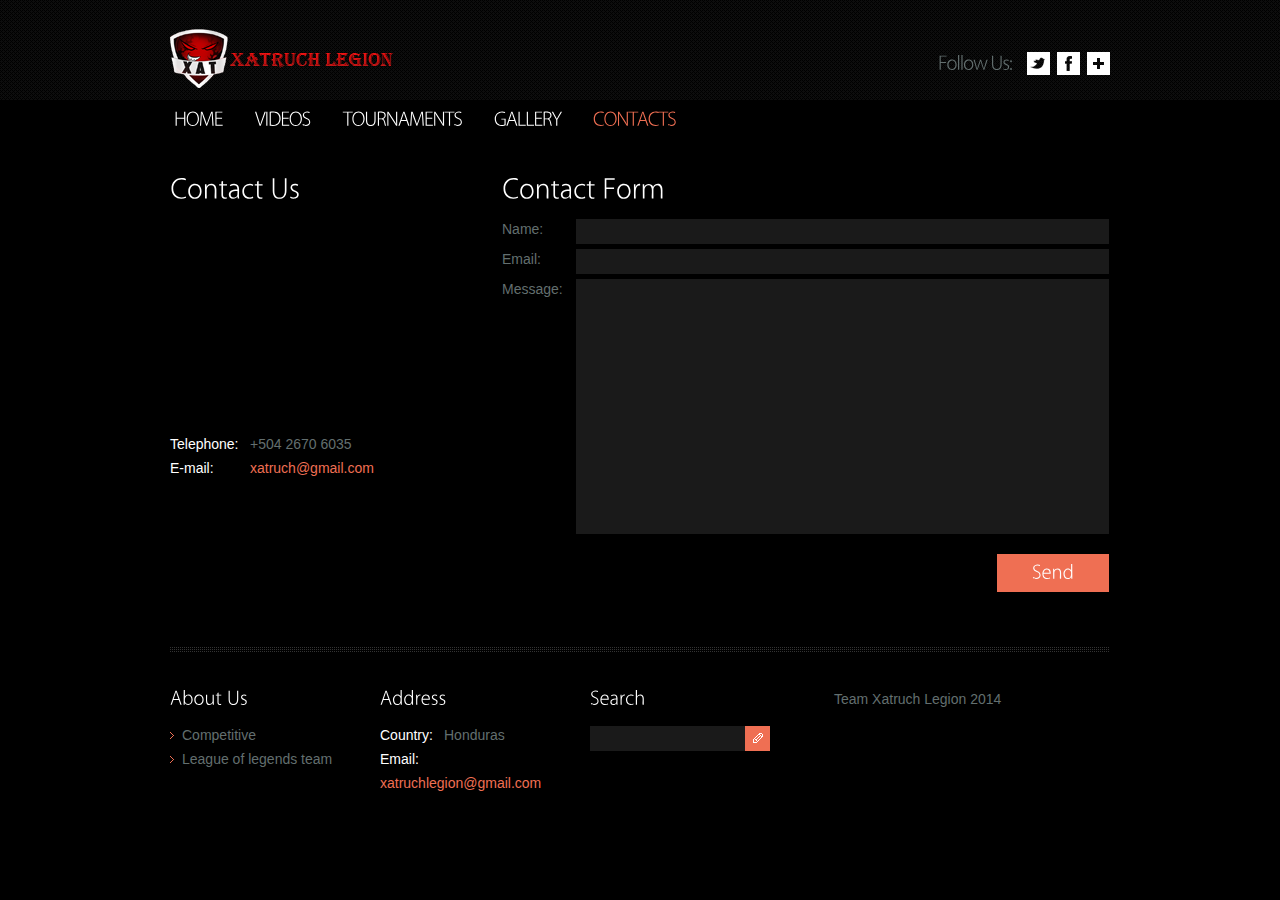
<file: contacts.html>
<!DOCTYPE html>
<html lang="en">
<head>
    <title>Contacts</title>
    <meta charset="utf-8">
    <link rel="stylesheet" type="text/css" media="screen" href="css/reset.css">
    <link rel="stylesheet" type="text/css" media="screen" href="css/grid_12.css">
    <link rel="stylesheet" type="text/css" media="screen" href="css/style.css">
    <script src="js/jquery-1.7.min.js"></script>
    <script src="js/jquery.easing.1.3.js"></script>
    <script src="js/cufon-yui.js"></script>
    <script src="js/cufon-replace.js"></script>
    <script src="js/Kozuka_L_300.font.js"></script>
    <script src="js/Kozuka_B_700.font.js"></script>
	<!--[if lt IE 8]>
       <div style=' clear: both; text-align:center; position: relative;'>
         <a href="http://windows.microsoft.com/en-US/internet-explorer/products/ie/home?ocid=ie6_countdown_bannercode">
           <img src="http://storage.ie6countdown.com/assets/100/images/banners/warning_bar_0000_us.jpg" border="0" height="42" width="820" alt="You are using an outdated browser. For a faster, safer browsing experience, upgrade for free today." />
        </a>
      </div>
    <![endif]-->
    <!--[if lt IE 9]>
   		<script type="text/javascript" src="js/html5.js"></script>
    	<link rel="stylesheet" type="text/css" media="screen" href="css/ie.css">
	<![endif]-->
</head>
<body>
  <!--==============================header=================================-->
    <header>
    	<div class="main">
        	<h1><a href="index.html"><img src="images/logo.png" alt=""></a></h1>
            <div class="social-icons">
                <span>Follow Us:</span>
                <a href="#" class="icon-3"></a>
                <a href="https://www.facebook.com/XatruchLegionTeam" class="icon-2"></a>
                <a href="#" class="icon-1"></a>
            </div>
            <div class="clear"></div>
        </div>
    </header>  
    <nav>  
        <ul class="menu">
            <li><a href="index.html">Home</a></li>
            <li><a href="videos.html">Videos</a></li>
            <li><a href="tournaments.html">Tournaments</a></li>
            <li><a href="gallery.html">Gallery</a></li>
            <li class="current"><a href="contacts.html">Contacts</a></li>
        </ul>
        <div class="clear"></div>
     </nav>
  <!--==============================content================================-->
    <section id="content"><div class="ic"></div>
       <div class="container_12 top-4">
        <div class="grid_4">
        	<h2>Contact Us</h2>
            <div class="map">
              <iframe src="http://maps.google.com/maps?f=q&amp;source=s_q&amp;hl=en&amp;geocode=&amp;q=Villanueva,+Cortés,+Honduras&amp;aq=0&amp;sll=15.3148416,-87.9918141&amp;sspn=61.282355,146.513672&amp;ie=UTF8&amp;hq=&amp;hnear=Villanueva,+Cortés&amp;ll=15.3167284,-87.9918141&amp;spn=0.01628,0.025663&amp;z=10&amp;iwloc=A&amp;output=embed"></iframe>
            </div>
            <dl class="adr">
                <dd><span>Telephone: </span>+504 2670 6035<div class=""></div></dd>
                <dd><span>E-mail: </span><a href="#" class="link">xatruch@gmail.com</a></dd>
            </dl> 
        </div>
        <div class="grid_8">
        	<div class="left-1">
            	<h2>Contact Form</h2>
                <form id="form" method="post" >
                  <fieldset>
                    <label><strong>Name:</strong><input type="text" value=""></label>
                    <label><strong>Email:</strong><input type="text" value=""></label>
                    <label><strong>Message:</strong><textarea></textarea></label>
                    <div class="btns"><a href="#" class="button" onClick="document.getElementById('form').submit()">Send</a></div>
                  </fieldset>  
                </form> 
            </div>
        </div>
        <div class="clear"></div>
       </div>


    </section> 
<!--==============================footer=================================-->
  <footer>
      <div class="footer-col-1">
            <h3>About Us</h3>
            <ul class="list-1">
                <li><a href="#">Competitive</a></li>
                <li><a href="#">League of legends team</a></li>
            </ul>
        </div>
        <div class="footer-col-2">
            <h3>Address</h3>
            <dl class="adrss">
                <dd><span>Country:</span>Honduras</dd>
                <dd><span>Email:</span><a href="#" class="link">xatruchlegion@gmail.com</a></dd>
            </dl> 
        </div>  
        <div class="footer-col-3">
            <h3>Search</h3>
            <form id="form-search" method="post">
              <input type="text" value="" onBlur="if(this.value=='') this.value=''" onFocus="if(this.value =='' ) this.value=''"  /><a href="#" onClick="document.getElementById('form-search').submit()"></a>
            </form>
        </div>  
        <div class="footer-col-4">
            <p>Team Xatruch Legion 2014<br>
            </p>
        </div>  
  </footer>        
<script>
	Cufon.now();
</script>
</body>
</html>
</file>
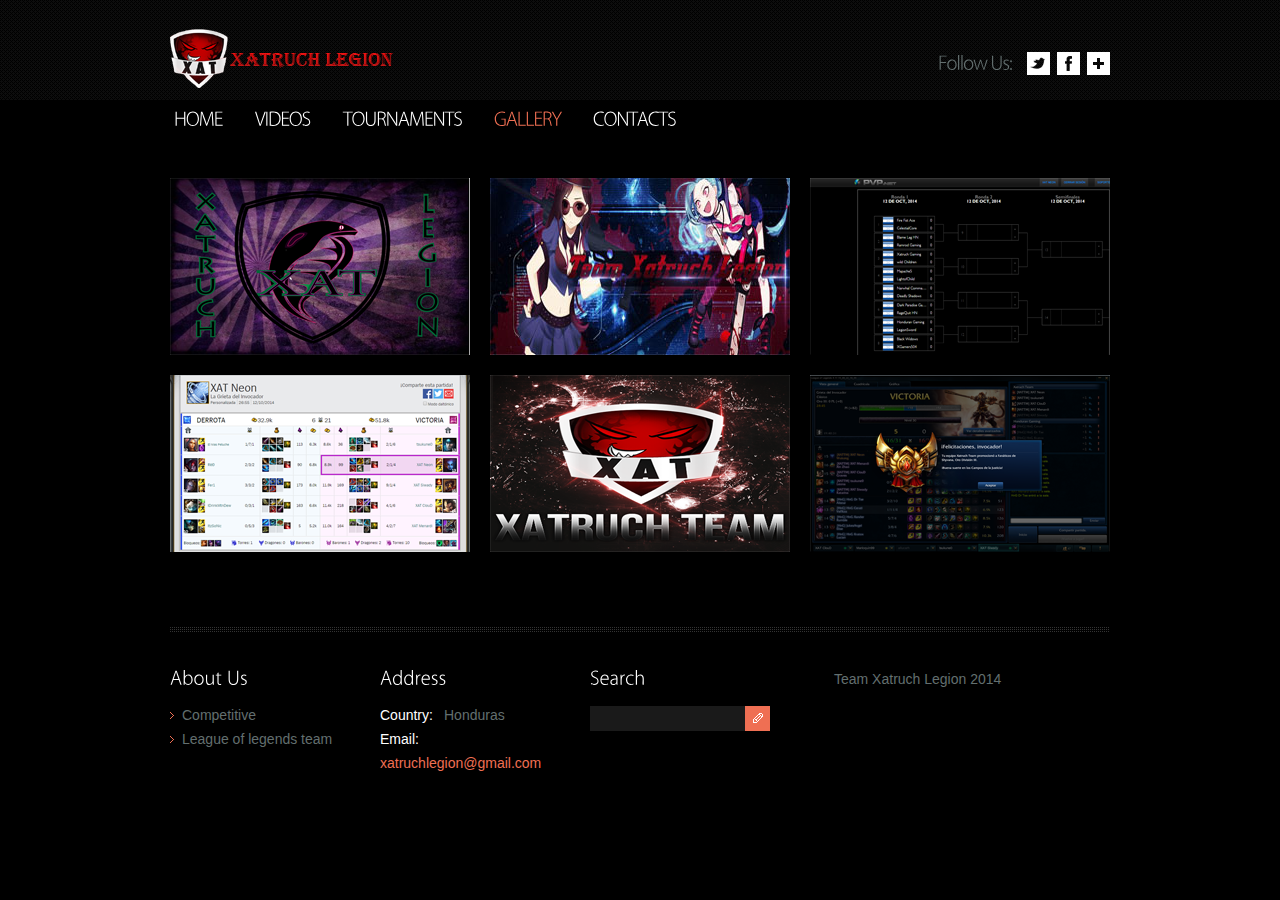
<file: gallery.html>
<!DOCTYPE html>
<html lang="en">
<head>
    <title>Gallery</title>
    <meta charset="utf-8">
    <link rel="stylesheet" type="text/css" media="screen" href="css/reset.css">
    <link rel="stylesheet" type="text/css" media="screen" href="css/grid_12.css">
    <link rel="stylesheet" type="text/css" media="screen" href="css/style.css">
    <link rel="stylesheet" type="text/css" media="screen" href="css/demo.css">
    <script src="js/jquery-1.7.min.js"></script>
    <script src="js/jquery.easing.1.3.js"></script>
    <script src="js/uCarousel.js"></script>
	<script src="js/tms-0.4.1.js"></script>
    <script src="js/cufon-yui.js"></script>
    <script src="js/cufon-replace.js"></script>
    <script src="js/Kozuka_L_300.font.js"></script>
    <script src="js/Kozuka_B_700.font.js"></script>
    <script>
		$(document).ready(function(){
		  $('.gallery')._TMS({
			  show:0,
			  pauseOnHover:true,
			  prevBu:false,
			  nextBu:false,
			  playBu:false,
			  duration:700,
			  preset:'fade',
			  pagination:$('.img-pags').uCarousel({show:3,shift:0, rows:2}),
			  pagNums:false,
			  slideshow:7000,
			  numStatus:true,
			  banners:false,
			  waitBannerAnimation:false,
			  progressBar:false
		   })		
		 })
	  </script>
	<!--[if lt IE 8]>
       <div style=' clear: both; text-align:center; position: relative;'>
         <a href="http://windows.microsoft.com/en-US/internet-explorer/products/ie/home?ocid=ie6_countdown_bannercode">
           <img src="http://storage.ie6countdown.com/assets/100/images/banners/warning_bar_0000_us.jpg" border="0" height="42" width="820" alt="You are using an outdated browser. For a faster, safer browsing experience, upgrade for free today." />
        </a>
      </div>
    <![endif]-->
    <!--[if lt IE 9]>
   		<script type="text/javascript" src="js/html5.js"></script>
    	<link rel="stylesheet" type="text/css" media="screen" href="css/ie.css">
	<![endif]-->
</head>
<body>
  <!--==============================header=================================-->
    <header>
    	<div class="main">
        	<h1><a href="index.html"><img src="images/logo.png" alt=""></a></h1>
            <div class="social-icons">
                <span>Follow Us:</span>
                <a href="#" class="icon-3"></a>
                <a href="https://www.facebook.com/XatruchLegionTeam" class="icon-2"></a>
                <a href="#" class="icon-1"></a>
            </div>
            <div class="clear"></div>
        </div>
    </header>  
    <nav>  
        <ul class="menu">
            <li><a href="index.html">Home</a></li>
            <li><a href="videos.html">Videos</a></li>
            <li><a href="tournaments.html">Tournaments</a></li>
            <li class="current"><a href="gallery.html">Gallery</a></li>
            <li><a href="contacts.html">Contacts</a></li>
        </ul>
        <div class="clear"></div>
     </nav>
     
  <!--==============================content================================-->
    <section id="content"><div class="ic"></div>
       <div class="container_12 top-1">
        <div class="grid_12">
        	<div class="pag">
                 <div class="img-pags">
                    <ul>
                      <li><a href="#"><span><img src="images/gallery1.png" alt=""></span></a></li>
                      <li><a href="#"><span><img src="images/gallery2.png" ></span></a></li>
                      <li><a href="#"><span><img src="images/gallery3.jpg" alt=""></span></a></li>
                      <li><a href="#"><span><img src="images/gallery4.png" alt=""></span></a></li>
                      <li><a href="#"><span><img src="images/gallery5.png" alt=""></span></a></li>
                      <li><a href="#"><span><img src="images/gallery6.png" alt=""></span></a></li>
                    </ul>
                </div>
            </div>  
        </div>
        <div class="clear"></div>
       </div>
    </section> 
<!--==============================footer=================================-->
  <footer>
      <div class="footer-col-1">
          <h3>About Us</h3>
            <ul class="list-1">
                <li><a href="#">Competitive</a></li>
              <li><a href="#">League of legends team</a></li>
            </ul>
        </div>
        <div class="footer-col-2">
          <h3>Address</h3>
            <dl class="adrss">
                <dd><span>Country:</span>Honduras</dd>
                <dd><span>Email:</span><a href="#" class="link">xatruchlegion@gmail.com</a></dd>
            </dl> 
        </div>  
        <div class="footer-col-3">
          <h3>Search</h3>
          <form id="form-search" method="post">
              <input type="text" value="" onBlur="if(this.value=='') this.value=''" onFocus="if(this.value =='' ) this.value=''"  /><a href="#" onClick="document.getElementById('form-search').submit()"></a>
            </form>
        </div>  
        <div class="footer-col-4">
          <p>Team Xatruch Legion 2014<br>
        </p>
        </div>  
  </footer>        
<script>
	Cufon.now();
</script>
</body>
</html>
</file>
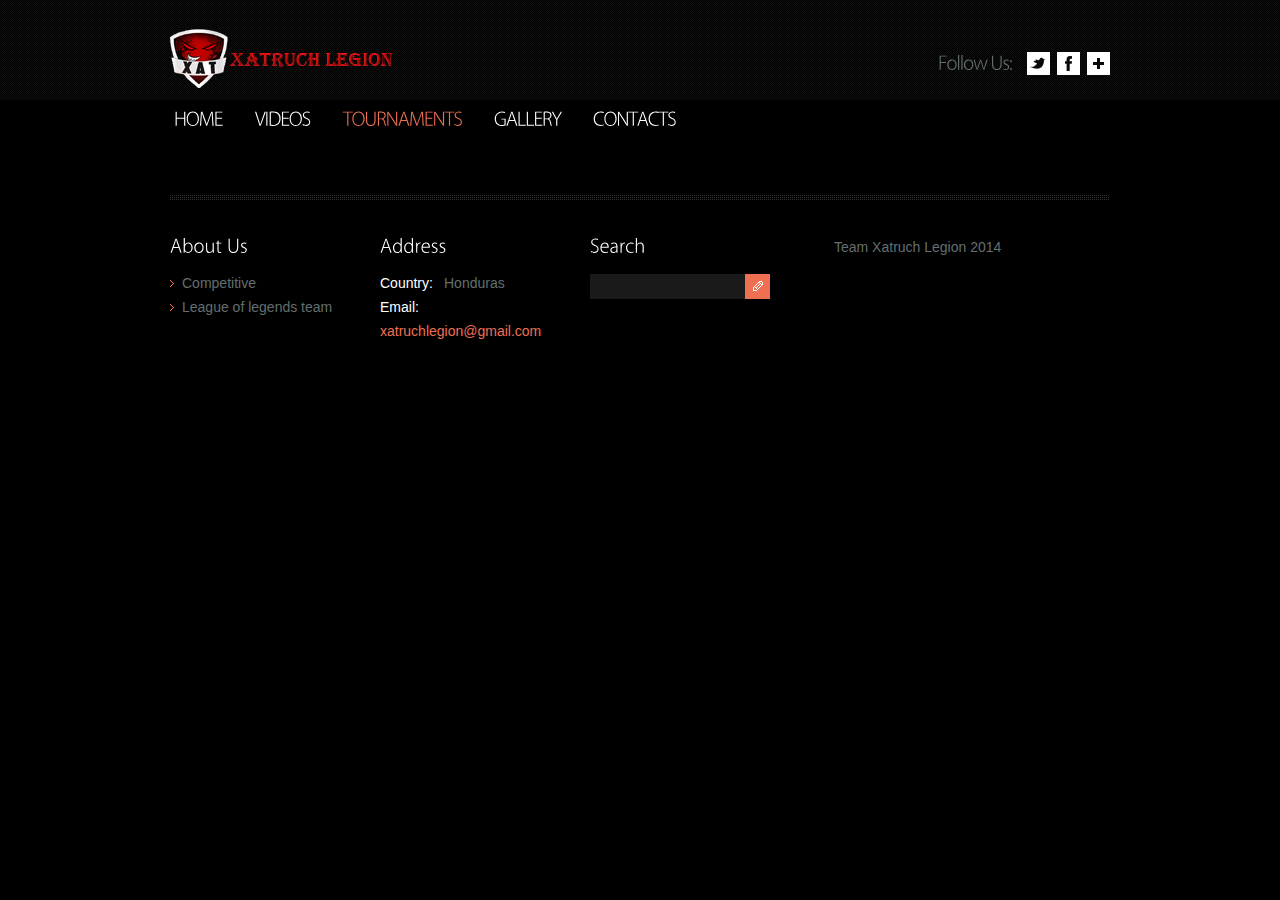
<file: tournaments.html>
<!DOCTYPE html>
<html lang="en">
<head>
    <title>Tournaments</title>
    <meta charset="utf-8">
    <link rel="stylesheet" type="text/css" media="screen" href="css/reset.css">
    <link rel="stylesheet" type="text/css" media="screen" href="css/grid_12.css">
    <link rel="stylesheet" type="text/css" media="screen" href="css/style.css">
    <script src="js/jquery-1.7.min.js"></script>
    <script src="js/jquery.easing.1.3.js"></script>
    <script src="js/cufon-yui.js"></script>
    <script src="js/cufon-replace.js"></script>
    <script src="js/Kozuka_L_300.font.js"></script>
    <script src="js/Kozuka_B_700.font.js"></script>
	<!--[if lt IE 8]>
       <div style=' clear: both; text-align:center; position: relative;'>
         <a href="http://windows.microsoft.com/en-US/internet-explorer/products/ie/home?ocid=ie6_countdown_bannercode">
           <img src="http://storage.ie6countdown.com/assets/100/images/banners/warning_bar_0000_us.jpg" border="0" height="42" width="820" alt="You are using an outdated browser. For a faster, safer browsing experience, upgrade for free today." />
        </a>
      </div>
    <![endif]-->
    <!--[if lt IE 9]>
   		<script type="text/javascript" src="js/html5.js"></script>
    	<link rel="stylesheet" type="text/css" media="screen" href="css/ie.css">
	<![endif]-->
</head>
<body>
  <!--==============================header=================================-->
    <header>
    	<div class="main">
        	<h1><a href="index.html"><img src="images/logo.png" alt=""></a></h1>
            <div class="social-icons">
                <span>Follow Us:</span>
                <a href="#" class="icon-3"></a>
                <a href="https://www.facebook.com/XatruchLegionTeam" class="icon-2"></a>
                <a href="#" class="icon-1"></a>
            </div>
            <div class="clear"></div>
        </div>
    </header>  
    <nav>  
        <ul class="menu">
            <li><a href="index.html">Home</a></li>
            <li><a href="videos.html">Videos</a></li>
            <li class="current"><a href="tournaments.html">Tournaments</a></li>
            <li><a href="gallery.html">Gallery</a></li>
            <li><a href="contacts.html">Contacts</a></li>
        </ul>
        <div class="clear"></div>
     </nav>
  <!--==============================content================================-->
    <section id="content"><div class="ic"></div>
       
    </section> 
<!--==============================footer=================================-->
  <footer>
      <div class="footer-col-1">
            <h3>About Us</h3>
            <ul class="list-1">
                <li><a href="#">Competitive</a></li>
                <li><a href="#">League of legends team</a></li>
            </ul>
        </div>
        <div class="footer-col-2">
            <h3>Address</h3>
            <dl class="adrss">
                <dd><span>Country:</span>Honduras</dd>
                <dd><span>Email:</span><a href="#" class="link">xatruchlegion@gmail.com</a></dd>
            </dl> 
        </div>  
        <div class="footer-col-3">
            <h3>Search</h3>
            <form id="form-search" method="post">
              <input type="text" value="" onBlur="if(this.value=='') this.value=''" onFocus="if(this.value =='' ) this.value=''"  /><a href="#" onClick="document.getElementById('form-search').submit()"></a>
            </form>
        </div>  
        <div class="footer-col-4">
            <p>Team Xatruch Legion 2014<br>
            </p>
        </div>  
  </footer>       
<script>
	Cufon.now();
</script>
</body>
</html>
</file>
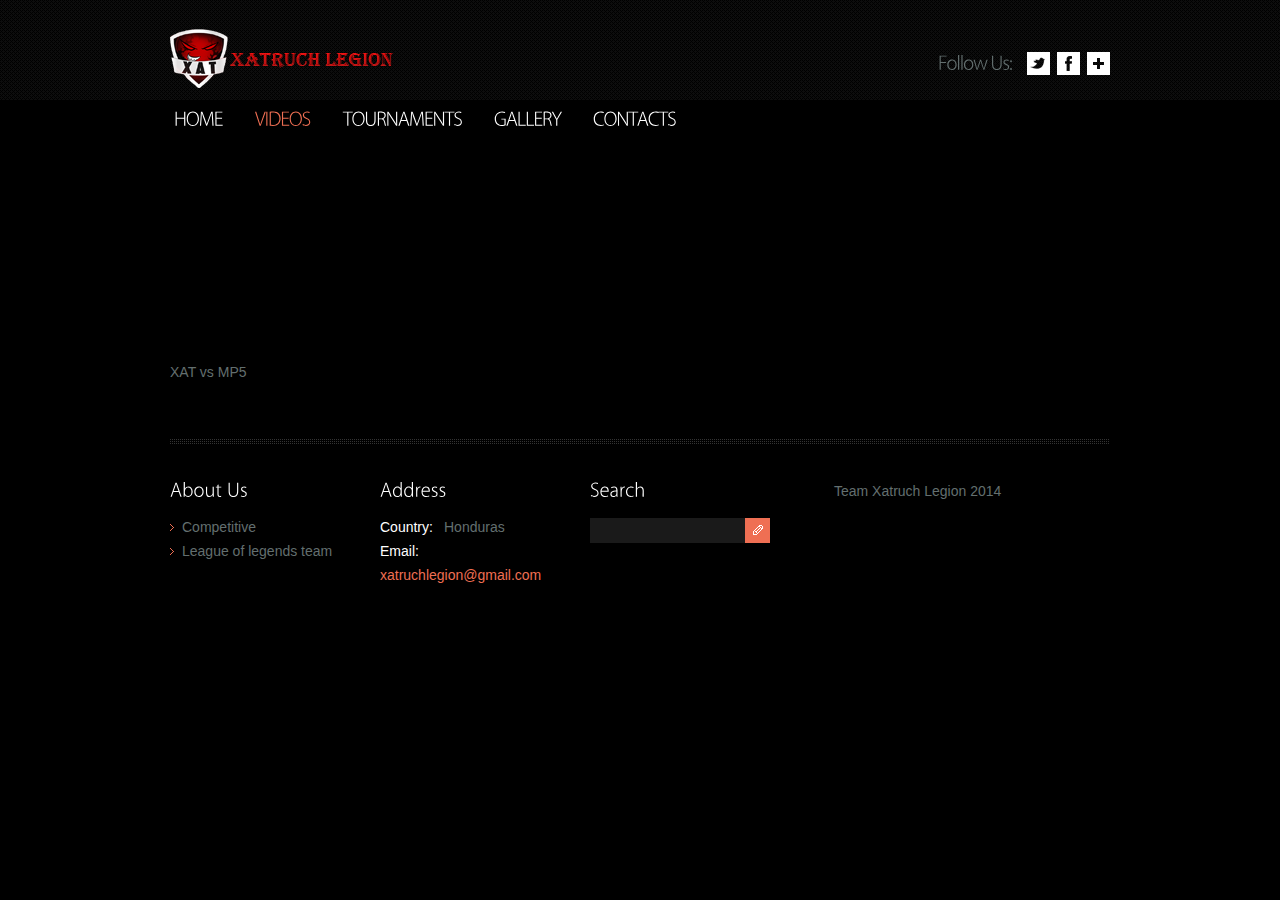
<file: videos.html>
<!DOCTYPE html>
<html lang="en">
<head>
    <title>Videos</title>
    <meta charset="utf-8">
    <link rel="stylesheet" type="text/css" media="screen" href="css/reset.css">
    <link rel="stylesheet" type="text/css" media="screen" href="css/grid_12.css">
    <link rel="stylesheet" type="text/css" media="screen" href="css/style.css">
    <link rel="stylesheet" href="css/prettyPhoto.css" type="text/css" media="screen">  
    <link rel="stylesheet" href="css/zerogrid.css">
    <link rel="stylesheet" href="css/responsive.css">

    <script src="js/jquery-1.7.min.js"></script>
    <script src="js/jquery.easing.1.3.js"></script>
    <script src="js/cufon-yui.js"></script>
    <script src="js/cufon-replace.js"></script>
    <script src="js/Kozuka_L_300.font.js"></script>
    <script src="js/Kozuka_B_700.font.js"></script>
	<!--[if lt IE 8]>
       <div style=' clear: both; text-align:center; position: relative;'>
         <a href="http://windows.microsoft.com/en-US/internet-explorer/products/ie/home?ocid=ie6_countdown_bannercode">
           <img src="http://storage.ie6countdown.com/assets/100/images/banners/warning_bar_0000_us.jpg" border="0" height="42" width="820" alt="You are using an outdated browser. For a faster, safer browsing experience, upgrade for free today." />
        </a>
      </div>
    <![endif]-->
    <!--[if lt IE 9]>
   		<script type="text/javascript" src="js/html5.js"></script>
    	<link rel="stylesheet" type="text/css" media="screen" href="css/ie.css">
	<![endif]-->
</head>
<body>
  <!--==============================header=================================-->
    <header>
    	<div class="main">
        	<h1><a href="index.html"><img src="images/logo.png" alt=""></a></h1>
            <div class="social-icons">
                <span>Follow Us:</span>
                <a href="#" class="icon-3"></a>
                <a href="https://www.facebook.com/XatruchLegionTeam" class="icon-2"></a>
                <a href="#" class="icon-1"></a>
            </div>
            <div class="clear"></div>
        </div>
    </header>  
    <nav>  
        <ul class="menu">
            <li><a href="index.html">Home</a></li>
            <li class="current"><a href="videos.html">Videos</a></li>
            <li><a href="tournaments.html">Tournaments</a></li>
            <li><a href="gallery.html">Gallery</a></li>
            <li><a href="contacts.html">Contacts</a></li>
        </ul>
        <div class="clear"></div>
     </nav>
  <!--==============================content================================-->
    <section id="content"><div class="ic"> </div>
       <div class="main">
        <div>
            <div class="content-padding-2">
                <div class="zerogrid">
                    <div class="wrapper">
                        <div class="col-full">
                            <div class="padding-grid-1">
                                
                            </div>
                            <div class="wrapper indent-bot1">
                                <article class="col-1-3">
                                    <div class="padding-grid-2">
                                        <div>
                                            
                                                <iframe width="300" height="200" src="//www.youtube.com/embed/M6fbvziPXv8" frameborder="0" allowfullscreen></iframe>
                                            
                                            <p class="prev-indent-bot2">XAT vs MP5</p>
                                            <a class="link-2" href="#"></a>
                                        </div>
                                        
                                    </div>
                                </article>
                            </div>
                        </div>
                    </div>
                </div>
            </div>
        </div>
                
            
        <div class="block"></div>
    </section> 
<!--==============================footer=================================-->
  <footer>
      <div class="footer-col-1">
            <h3>About Us</h3>
            <ul class="list-1">
                <li><a href="#">Competitive</a></li>
                <li><a href="#">League of legends team</a></li>
            </ul>
        </div>
        <div class="footer-col-2">
            <h3>Address</h3>
            <dl class="adrss">
                <dd><span>Country:</span>Honduras</dd>
                <dd><span>Email:</span><a href="#" class="link">xatruchlegion@gmail.com</a></dd>
            </dl> 
        </div>  
        <div class="footer-col-3">
            <h3>Search</h3>
            <form id="form-search" method="post">
              <input type="text" value="" onBlur="if(this.value=='') this.value=''" onFocus="if(this.value =='' ) this.value=''"  /><a href="#" onClick="document.getElementById('form-search').submit()"></a>
            </form>
        </div>  
        <div class="footer-col-4">
            <p>Team Xatruch Legion 2014<br>
            </p>
        </div>  
  </footer>     
<script>
	Cufon.now();
</script>
</body>
</html>
</file>
<file: css/grid_12.css>
.container_12{margin-left:auto;margin-right:auto;width:960px}
.grid_1,.grid_2,.grid_3,.grid_4,.grid_5,.grid_6,.grid_7,.grid_8,.grid_9,.grid_10,.grid_11,.grid_12{display:inline;float:left;position:relative;margin:0 10px}.alpha{margin-left:0}.omega{margin-right:0}.container_12 .grid_1{width:60px}.container_12 .grid_2{width:140px}.container_12 .grid_3{width:220px}.container_12 .grid_4{width:300px}.container_12 .grid_5{width:380px}.container_12 .grid_6 {width:460px}.container_12 .grid_7{width:540px}.container_12 .grid_8{width:620px}.container_12 .grid_9{width:700px}.container_12 .grid_10{width:780px}.container_12 .grid_11{width:860px}.container_12 .grid_12{width:940px}.container_12 .prefix_1{padding-left:80px}.container_12 .prefix_2{padding-left:160px}.container_12 .prefix_3{padding-left:240px}.container_12 .prefix_4{padding-left:320px}.container_12 .prefix_5{padding-left:400px}.container_12 .prefix_6{padding-left:480px}.container_12 .prefix_7{padding-left:560px}.container_12 .prefix_8{padding-left:640px}.container_12 .prefix_9{padding-left:720px}.container_12 .prefix_10{padding-left:800px}.container_12 .prefix_11{padding-left:880px}.container_12 .suffix_1{padding-right:80px}.container_12 .suffix_2{padding-right:160px}.container_12 .suffix_3{padding-right:240px}.container_12 .suffix_4{padding-right:320px}.container_12 .suffix_5{padding-right:400px}.container_12 .suffix_6{padding-right:480px}.container_12 .suffix_7{padding-right:560px}.container_12 .suffix_8{padding-right:640px}.container_12 .suffix_9{padding-right:720px}.container_12 .suffix_10{padding-right:800px}.container_12 .suffix_11{padding-right:880px}.container_12 .push_1{left:80px}.container_12 .push_2{left:160px}.container_12 .push_3{left:240px}.container_12 .push_4{left:320px}.container_12 .push_5{left:400px}.container_12 .push_6{left:480px}.container_12 .push_7{left:560px}.container_12 .push_8{left:640px}.container_12 .push_9{left:720px}.container_12 .push_10{left:800px}.container_12 .push_11{left:880px}.container_12 .pull_1{left:-80px}.container_12 .pull_2{left:-160px}.container_12 .pull_3{left:-240px}.container_12 .pull_4{left:-320px}.container_12 .pull_5{left:-400px}.container_12 .pull_6{left:-480px}.container_12 .pull_7{left:-560px}.container_12 .pull_8{left:-640px}.container_12 .pull_9{left:-720px}.container_12 .pull_10{left:-800px}.container_12 .pull_11{left:-880px}.clear {clear:both;display:block;overflow:hidden;visibility:hidden;width:0;height:0}.clearfix:after{clear:both;content:' ';display:block;font-size:0;line-height:0;visibility:hidden;width:0;height:0}.clearfix{display:inline-block}
* html .clearfix{height:1%}.clearfix{display:block}
</file>
<file: css/style.css>
/* Global properties ======================================================== */
html, body {width:100%; padding:0; margin:0;}

body { 	 
	font: 14px/24px Tahoma, Geneva, sans-serif;
	color:#636f6f;
	min-width:1264px;
	background: #000;
}
.ic {border:0;float:right;background:#fff;color:#f00;width:50%;line-height:10px;font-size:10px;margin:-220% 0 0 0;overflow:hidden;padding:0}
.main {width:940px; margin:0 auto; margin-top: 20px;}
.main-image{
	text-align: center;
}
/***********************************************************************/
a {text-decoration:none; cursor:pointer;text-decoration:none; }
a:hover {text-decoration:none;}

.button {background:#ef6f53; color:#fff; font-size:18px; line-height:24px; padding:4px 12px 10px 12px; display:inline-block;}
.button:hover {background:#636f6f; }

.link {color:#ef6f53; text-decoration:none; }
.link:hover {text-decoration:underline;}

.clr-1 { color:#fff;}

.text-1 {color:#fff; font-size:18px; line-height:24px;}

h2 { font-size:26px; line-height:32px; color:#fff; font-weight:normal;}
h3 { font-size:18px; line-height:24px; color:#fff; font-weight:normal;}

ul {margin:0; padding:0;list-style-image:none;}
ul.list-1 li {padding:0px 0 0px 12px; line-height:24px; background:url(../images/marker-1.gif) 0 9px no-repeat;}
ul.list-1 li a { font-size:14px; color:#636f6f; line-height:24px;}
ul.list-1 li a:hover {color:#ef6f53;}

ul.list-2 li {padding:0px 0 6px 15px; line-height:24px; background:url(../images/marker-3.gif) 0 9px no-repeat;}
ul.list-2 li a { font-size:14px; color:#fff; line-height:24px;}
ul.list-2 li a:hover {color:#ef6f53;}

/******************************************************************/
.clear {clear:both; line-height:0; font-size:0; width:100%;}
.wrapper {width:100%; overflow:hidden; position:relative}
.wrap {overflow:hidden; position:relative;}
.extra-wrap {overflow:hidden;}
.fleft {float:left;}
.fright {float:right;}
.img-indent {float:left; margin:3px 20px 0px 0;}	
.img-indent-2 {float:left; margin:8px 20px 0px 0;}	
.last {margin-right:0px !important; padding-right:0px !important;}

.top-1 {padding-top:38px;}
.top-2 {margin-top:14px;}
.top-3 {margin-top:20px;}
.top-4 {padding-top:30px;}
.top-5 {padding-top:22px;}
.top-6 {padding-top:19px;}

.left-1 { margin-left:12px;}
.left-2 { margin-left:24px;}

.bot-0 {padding-bottom:0 !important; margin-bottom:0 !important;}

.pad-0 {padding:0px 0px 0px 0px;}
.pad-1 {margin:38px 0px 29px 0px;}
.pad-2 {margin:40px 0px 30px 0px;}

.p1 {padding-bottom:24px;}
.p2 {padding-bottom:17px;}
.p3 {padding-bottom:8px;}
.p4 {padding-bottom:14px;}
.p5 {padding-bottom:10px;}

/*********************************header*************************************/
header {width:100%; margin:0 auto; z-index:101; background:url(../images/header.gif) 0 0 repeat; padding:7px 0 12px 0; }

h1 {display:inline-block; z-index:100; float:left; }
.social-icons {overflow:hidden; float:right; padding:25px 0px 0px 0;}
.social-icons span {display:block; font-size:18px; line-height:24px; color:#636f6f; letter-spacing:-1px; margin:-3px 15px 0 0;text-align:right; float:left;}
.social-icons>div {float:right; overflow:hidden;}
.social-icons a {display:inline-block; width:23px; height:23px; float:right;}
.icon-1 {background:url(../images/icon-1.png) 0 0 no-repeat;}
.icon-2 {background:url(../images/icon-2.png) 0 0 no-repeat; margin-left:7px;}
.icon-3 {background:url(../images/icon-3.png) 0 0 no-repeat; margin-left:7px;}
.social-icons a:hover {background-color:#ef6f53;}


nav { width:940px; margin:0 auto; z-index:100; padding:5px 0px 11px 0px; }

ul.menu {display:inline-block;}
ul.menu li {float:left; line-height:24px; margin:0px 28px 0px 4px; }
ul.menu li a {font-size:18px; line-height:24px; color:#fff; text-transform:uppercase; display:inline-block; letter-spacing:-1px; }
ul.menu li a:hover , ul.menu li.current a { color:#ef6f53; }

/*********************************content*************************************/
#content {width:960px; margin:0 auto; padding:0px 0px 55px 0; position:relative;}


.box-1 a {background:url(../images/marker-2.gif) right 13px no-repeat #0c0c0c; font-size:26px; line-height:32px; color:#636f6f; letter-spacing:-1px; display:block; padding:5px 26px 12px 25px;}
.box-1 a:hover {background-color:#2f2929;}

.line {background:url(../images/line.png) 0 0 repeat-x; height:5px;}

.box-2 {overflow:hidden;}
.number {background:url(../images/number.png) 0 0 no-repeat; width:45px; height:58px; font-size:30px; color:#fff; line-height:36px; text-align:center; float:left; margin: 0 16px 0 0; padding-top:5px;}
.border-bot-1 {border-bottom:#333333 1px dotted; padding-bottom:20px; margin-bottom:16px;}

.box-3>div {float:left; width:276px; margin-right:56px; }

.box-4 {overflow:hidden; padding:10px 0 8px 0;}
.box-4 img {float:left; margin:3px 20px 0 0;}

.box-5>div {float:left; width:171px; margin-right:47px; }

.lists {overflow:hidden;}
.lists ul {float:left; width:286px; margin-right:32px;}

/****************************footer************************/
footer { width:940px; margin:0 auto; position:relative; overflow:hidden; padding:37px 0 40px 0; background:url(../images/line.png) 0 0 repeat-x;} 
footer h3 {padding-bottom:15px;}
.footer-col-1 {float:left; width:190px; padding:0 20px 0 0px;}
#form-search {margin:3px 0 0 0px; overflow:hidden; width:180px; background:#1a1a1a;}
#form-search span {display:block; margin-bottom:5px;}
#form-search input { width:140px; height:20px; font-family:Tahoma, Geneva, sans-serif; font-size:14px; color:#fff; border:none; background:transparent; vertical-align:top; padding:2px 5px 3px 10px; display: inline-block; float:left; }
#form-search a {float:right; background:url(../images/search.gif) 0 0 no-repeat #ef6f53; width:25px; height:25px; }
#form-search a:hover {background-color:#636f6f;}
.footer-col-2 {float:left; width:190px; padding:0 20px 0 0px;}
.footer-col-3 {float:left; width:180px; padding:0 64px 0 0px;}
dl.adrss { margin:0px 0 0px 0;}
dl.adrss dt {line-height:24px; margin-bottom:3px;}
dl.adrss dd span { width:52px; text-align:left; display:block; float:left; margin-right:12px; color:#fff;}
dl.adrss dd {}
dl.adrss dd a {}
dl.adrss dd a:hover {}
.footer-col-4 {float:left; width:276px; padding:3px 0px 0 0px;}




/**********************form**********************/
.map {width:276px; height:200px; margin-top:17px; }
.map iframe {width:276px; height:200px; }
dl.adr { margin-top:13px;}
dl.adr dt {margin-bottom:6px;}
dl.adr dd span { width:80px; display:block; float:left; color:#fff;}
dl.adr dd {}
dl.adr dd a {}
dl.adr dd a:hover {}
#form { margin: 17px 0 0px 0px; width:607px; }
#form input {border:#1a1a1a 1px solid; background:#1a1a1a; font-size:14px; font-family: Tahoma, Geneva, sans-serif; color:#fff; padding:3px 10px 3px 10px;outline: medium none;width: 511px; height:17px; float:left;}
#form textarea {border:#1a1a1a 1px solid; background:#1a1a1a; font-size:14px; font-family: Tahoma, Geneva, sans-serif; color:#fff; height: 249px;outline: medium none;overflow: auto; padding: 4px 0px 0px 10px;width:521px;resize:none;margin:0px 0 0 0;float:left;}
#form label {position:relative;display: block; min-height:30px; overflow:hidden;}
.btns {text-align:right; overflow:hidden; width:607px; }
.btns a {display:inline-block; margin:20px 0px 0 10px; width:88px; text-align:center;}
#form label strong {float:left; display:block; padding-top:3px; line-height:15px; width:74px; font-weight:normal; white-space:nowrap;}
</file>
<file: css/ie.css>
*+html{overflow:auto;}
</file>
<file: css/demo.css>
/*--------- slider ---------*/
#slide { position:relative; width:1264px; height:585px; margin:0 auto; padding:0px 0px 0 0px; z-index:2; background:#000; overflow:hidden;}

.gallery {
	width:1264px; height:585px; margin:0 auto; position:relative; z-index:2;
}
.items {display:none;}

.pag { position:relative;}
.img-pags {position:static; left:0px; z-index:1; display:block;}
.img-pags ul {margin:0}
.img-pags li { width:300px; height:197px; margin-right:20px; display:block; overflow:hidden;  }
.img-pags li a {position:relative;display:block;}
.img-pags li a img {}
.img-pags li a span{ display:block; background:#fff;}
.img-pags li.active a,.img-pags li a:hover{}
.img-pags li.active a img,.img-pags li a:hover img{}

.prev {position:absolute; top:504px ; left:90px; z-index:111; display:inline-block; width:22px; height:43px; background:url(../images/prev.gif) 0 0 no-repeat;}
.prev:hover {background-position:0 bottom;}
.next {position:absolute; top:504px ; right:90px; z-index:111; display:inline-block; width:22px; height:43px; background:url(../images/next.gif) 0 0 no-repeat;}
.next:hover {background-position:0 bottom;}
</file>
<file: css/prettyPhoto.css>
/* ------------------------------------------------------------------------
	This you can edit.
------------------------------------------------------------------------- */

	/* ----------------------------------
		Default Theme
	----------------------------------- */

	div.pp_default .pp_top,
	div.pp_default .pp_top .pp_middle,
	div.pp_default .pp_top .pp_left,
	div.pp_default .pp_top .pp_right,
	div.pp_default .pp_bottom,
	div.pp_default .pp_bottom .pp_left,
	div.pp_default .pp_bottom .pp_middle,
	div.pp_default .pp_bottom .pp_right { height: 13px; }
	
	div.pp_default .pp_top .pp_left { background: url(../images/prettyPhoto/default/sprite.png) -78px -93px no-repeat; } /* Top left corner */
	div.pp_default .pp_top .pp_middle { background: url(../images/prettyPhoto/default/sprite_x.png) top left repeat-x; } /* Top pattern/color */
	div.pp_default .pp_top .pp_right { background: url(../images/prettyPhoto/default/sprite.png) -112px -93px no-repeat; } /* Top right corner */
	
	div.pp_default .pp_content .ppt { color: #f8f8f8; }
	div.pp_default .pp_content_container .pp_left { background: url(../images/prettyPhoto/default/sprite_y.png) -7px 0 repeat-y; padding-left: 13px; }
	div.pp_default .pp_content_container .pp_right { background: url(../images/prettyPhoto/default/sprite_y.png) top right repeat-y; padding-right: 13px; }
	div.pp_default .pp_content { background-color: #fff; } /* Content background */
	div.pp_default .pp_next:hover { background: url(../images/prettyPhoto/default/sprite_next.png) center right  no-repeat; cursor: pointer; } /* Next button */
	div.pp_default .pp_previous:hover { background: url(../images/prettyPhoto/default/sprite_prev.png) center left no-repeat; cursor: pointer; } /* Previous button */
	div.pp_default .pp_expand { background: url(../images/prettyPhoto/default/sprite.png) 0 -29px no-repeat; cursor: pointer; width: 28px; height: 28px; } /* Expand button */
	div.pp_default .pp_expand:hover { background: url(../images/prettyPhoto/default/sprite.png) 0 -56px no-repeat; cursor: pointer; } /* Expand button hover */
	div.pp_default .pp_contract { background: url(../images/prettyPhoto/default/sprite.png) 0 -84px no-repeat; cursor: pointer; width: 28px; height: 28px; } /* Contract button */
	div.pp_default .pp_contract:hover { background: url(../images/prettyPhoto/default/sprite.png) 0 -113px no-repeat; cursor: pointer; } /* Contract button hover */
	div.pp_default .pp_close { width: 30px; height: 30px; background: url(../images/prettyPhoto/default/sprite.png) 2px 1px no-repeat; cursor: pointer; } /* Close button */
	div.pp_default #pp_full_res .pp_inline { color: #000; } 
	div.pp_default .pp_gallery ul li a { background: url(../images/prettyPhoto/default/default_thumb.png) center center #f8f8f8; border:1px solid #aaa; }
	div.pp_default .pp_gallery ul li a:hover,
	div.pp_default .pp_gallery ul li.selected a { border-color: #fff; }

	div.pp_default .pp_gallery a.pp_arrow_previous,
	div.pp_default .pp_gallery a.pp_arrow_next { position: static; left: auto; }
	div.pp_default .pp_nav .pp_play,
	div.pp_default .pp_nav .pp_pause { background: url(../images/prettyPhoto/default/sprite.png) -51px 1px no-repeat; height:30px; width:30px; }
	div.pp_default .pp_nav .pp_pause { background-position: -51px -29px; }
	div.pp_default .pp_details { position: relative; }
	div.pp_default a.pp_arrow_previous,
	div.pp_default a.pp_arrow_next { background: url(../images/prettyPhoto/default/sprite.png) -31px -3px no-repeat; height: 20px; margin: 4px 0 0 0; width: 20px; }
	div.pp_default a.pp_arrow_next { left: 52px; background-position: -82px -3px; } /* The next arrow in the bottom nav */
	div.pp_default .pp_content_container .pp_details { margin-top: 5px; }
	div.pp_default .pp_nav { clear: none; height: 30px; width: 105px; position: relative; }
	div.pp_default .pp_nav .currentTextHolder{ font-family: Georgia; font-style: italic; font-color:#999; font-size: 11px; left: 75px; line-height: 25px; margin: 0; padding: 0 0 0 10px; position: absolute; top: 2px; }
	
	div.pp_default .pp_close:hover, div.pp_default .pp_nav .pp_play:hover, div.pp_default .pp_nav .pp_pause:hover, div.pp_default .pp_arrow_next:hover, div.pp_default .pp_arrow_previous:hover { opacity:0.7; }

	div.pp_default .pp_description{ font-size: 11px; font-weight: bold; line-height: 14px; margin: 5px 50px 5px 0; }

	div.pp_default .pp_bottom .pp_left { background: url(../images/prettyPhoto/default/sprite.png) -78px -127px no-repeat; } /* Bottom left corner */
	div.pp_default .pp_bottom .pp_middle { background: url(../images/prettyPhoto/default/sprite_x.png) bottom left repeat-x; } /* Bottom pattern/color */
	div.pp_default .pp_bottom .pp_right { background: url(../images/prettyPhoto/default/sprite.png) -112px -127px no-repeat; } /* Bottom right corner */

	div.pp_default .pp_loaderIcon { background: url(../images/prettyPhoto/default/loader.gif) center center no-repeat; } /* Loader icon */

	
	/* ----------------------------------
		Light Rounded Theme
	----------------------------------- */


	div.light_rounded .pp_top .pp_left { background: url(../images/prettyPhoto/light_rounded/sprite.png) -88px -53px no-repeat; } /* Top left corner */
	div.light_rounded .pp_top .pp_middle { background: #fff; } /* Top pattern/color */
	div.light_rounded .pp_top .pp_right { background: url(../images/prettyPhoto/light_rounded/sprite.png) -110px -53px no-repeat; } /* Top right corner */
	
	div.light_rounded .pp_content .ppt { color: #000; }
	div.light_rounded .pp_content_container .pp_left,
	div.light_rounded .pp_content_container .pp_right { background: #fff; }
	div.light_rounded .pp_content { background-color: #fff; } /* Content background */
	div.light_rounded .pp_next:hover { background: url(../images/prettyPhoto/light_rounded/btnNext.png) center right  no-repeat; cursor: pointer; } /* Next button */
	div.light_rounded .pp_previous:hover { background: url(../images/prettyPhoto/light_rounded/btnPrevious.png) center left no-repeat; cursor: pointer; } /* Previous button */
	div.light_rounded .pp_expand { background: url(../images/prettyPhoto/light_rounded/sprite.png) -31px -26px no-repeat; cursor: pointer; } /* Expand button */
	div.light_rounded .pp_expand:hover { background: url(../images/prettyPhoto/light_rounded/sprite.png) -31px -47px no-repeat; cursor: pointer; } /* Expand button hover */
	div.light_rounded .pp_contract { background: url(../images/prettyPhoto/light_rounded/sprite.png) 0 -26px no-repeat; cursor: pointer; } /* Contract button */
	div.light_rounded .pp_contract:hover { background: url(../images/prettyPhoto/light_rounded/sprite.png) 0 -47px no-repeat; cursor: pointer; } /* Contract button hover */
	div.light_rounded .pp_close { width: 75px; height: 22px; background: url(../images/prettyPhoto/light_rounded/sprite.png) -1px -1px no-repeat; cursor: pointer; } /* Close button */
	div.light_rounded .pp_details { position: relative; }
	div.light_rounded .pp_description { margin-right: 85px; }
	div.light_rounded #pp_full_res .pp_inline { color: #000; } 
	div.light_rounded .pp_gallery a.pp_arrow_previous,
	div.light_rounded .pp_gallery a.pp_arrow_next { margin-top: 12px !important; }
	div.light_rounded .pp_nav .pp_play { background: url(../images/prettyPhoto/light_rounded/sprite.png) -1px -100px no-repeat; height: 15px; width: 14px; }
	div.light_rounded .pp_nav .pp_pause { background: url(../images/prettyPhoto/light_rounded/sprite.png) -24px -100px no-repeat; height: 15px; width: 14px; }

	div.light_rounded .pp_arrow_previous { background: url(../images/prettyPhoto/light_rounded/sprite.png) 0 -71px no-repeat; } /* The previous arrow in the bottom nav */
		div.light_rounded .pp_arrow_previous.disabled { background-position: 0 -87px; cursor: default; }
	div.light_rounded .pp_arrow_next { background: url(../images/prettyPhoto/light_rounded/sprite.png) -22px -71px no-repeat; } /* The next arrow in the bottom nav */
		div.light_rounded .pp_arrow_next.disabled { background-position: -22px -87px; cursor: default; }

	div.light_rounded .pp_bottom .pp_left { background: url(../images/prettyPhoto/light_rounded/sprite.png) -88px -80px no-repeat; } /* Bottom left corner */
	div.light_rounded .pp_bottom .pp_middle { background: #fff; } /* Bottom pattern/color */
	div.light_rounded .pp_bottom .pp_right { background: url(../images/prettyPhoto/light_rounded/sprite.png) -110px -80px no-repeat; } /* Bottom right corner */

	div.light_rounded .pp_loaderIcon { background: url(../images/prettyPhoto/light_rounded/loader.gif) center center no-repeat; } /* Loader icon */
	
	/* ----------------------------------
		Dark Rounded Theme
	----------------------------------- */
	
	div.dark_rounded .pp_top .pp_left { background: url(../images/prettyPhoto/dark_rounded/sprite.png) -88px -53px no-repeat; } /* Top left corner */
	div.dark_rounded .pp_top .pp_middle { background: url(../images/prettyPhoto/dark_rounded/contentPattern.png) top left repeat; } /* Top pattern/color */
	div.dark_rounded .pp_top .pp_right { background: url(../images/prettyPhoto/dark_rounded/sprite.png) -110px -53px no-repeat; } /* Top right corner */
	
	div.dark_rounded .pp_content_container .pp_left { background: url(../images/prettyPhoto/dark_rounded/contentPattern.png) top left repeat-y; } /* Left Content background */
	div.dark_rounded .pp_content_container .pp_right { background: url(../images/prettyPhoto/dark_rounded/contentPattern.png) top right repeat-y; } /* Right Content background */
	div.dark_rounded .pp_content { background: url(../images/prettyPhoto/dark_rounded/contentPattern.png) top left repeat; } /* Content background */
	div.dark_rounded .pp_next:hover { background: url(../images/prettyPhoto/dark_rounded/btnNext.png) center right  no-repeat; cursor: pointer; } /* Next button */
	div.dark_rounded .pp_previous:hover { background: url(../images/prettyPhoto/dark_rounded/btnPrevious.png) center left no-repeat; cursor: pointer; } /* Previous button */
	div.dark_rounded .pp_expand { background: url(../images/prettyPhoto/dark_rounded/sprite.png) -31px -26px no-repeat; cursor: pointer; } /* Expand button */
	div.dark_rounded .pp_expand:hover { background: url(../images/prettyPhoto/dark_rounded/sprite.png) -31px -47px no-repeat; cursor: pointer; } /* Expand button hover */
	div.dark_rounded .pp_contract { background: url(../images/prettyPhoto/dark_rounded/sprite.png) 0 -26px no-repeat; cursor: pointer; } /* Contract button */
	div.dark_rounded .pp_contract:hover { background: url(../images/prettyPhoto/dark_rounded/sprite.png) 0 -47px no-repeat; cursor: pointer; } /* Contract button hover */
	div.dark_rounded .pp_close { width: 75px; height: 22px; background: url(../images/prettyPhoto/dark_rounded/sprite.png) -1px -1px no-repeat; cursor: pointer; } /* Close button */
	div.dark_rounded .pp_details { position: relative; }
	div.dark_rounded .pp_description { margin-right: 85px; }
	div.dark_rounded .currentTextHolder { color: #c4c4c4; }
	div.dark_rounded .pp_description { color: #fff; }
	div.dark_rounded #pp_full_res .pp_inline { color: #fff; }
	div.dark_rounded .pp_gallery a.pp_arrow_previous,
	div.dark_rounded .pp_gallery a.pp_arrow_next { margin-top: 12px !important; }
	div.dark_rounded .pp_nav .pp_play { background: url(../images/prettyPhoto/dark_rounded/sprite.png) -1px -100px no-repeat; height: 15px; width: 14px; }
	div.dark_rounded .pp_nav .pp_pause { background: url(../images/prettyPhoto/dark_rounded/sprite.png) -24px -100px no-repeat; height: 15px; width: 14px; }

	div.dark_rounded .pp_arrow_previous { background: url(../images/prettyPhoto/dark_rounded/sprite.png) 0 -71px no-repeat; } /* The previous arrow in the bottom nav */
		div.dark_rounded .pp_arrow_previous.disabled { background-position: 0 -87px; cursor: default; }
	div.dark_rounded .pp_arrow_next { background: url(../images/prettyPhoto/dark_rounded/sprite.png) -22px -71px no-repeat; } /* The next arrow in the bottom nav */
		div.dark_rounded .pp_arrow_next.disabled { background-position: -22px -87px; cursor: default; }

	div.dark_rounded .pp_bottom .pp_left { background: url(../images/prettyPhoto/dark_rounded/sprite.png) -88px -80px no-repeat; } /* Bottom left corner */
	div.dark_rounded .pp_bottom .pp_middle { background: url(../images/prettyPhoto/dark_rounded/contentPattern.png) top left repeat; } /* Bottom pattern/color */
	div.dark_rounded .pp_bottom .pp_right { background: url(../images/prettyPhoto/dark_rounded/sprite.png) -110px -80px no-repeat; } /* Bottom right corner */

	div.dark_rounded .pp_loaderIcon { background: url(../images/prettyPhoto/dark_rounded/loader.gif) center center no-repeat; } /* Loader icon */
	
	
	/* ----------------------------------
		Dark Square Theme
	----------------------------------- */
	
	div.dark_square .pp_left ,
	div.dark_square .pp_middle,
	div.dark_square .pp_right,
	div.dark_square .pp_content { background: #000; }
	
	div.dark_square .currentTextHolder { color: #c4c4c4; }
	div.dark_square .pp_description { color: #fff; }
	div.dark_square .pp_loaderIcon { background: url(../images/prettyPhoto/dark_square/loader.gif) center center no-repeat; } /* Loader icon */
	
	div.dark_square .pp_expand { background: url(../images/prettyPhoto/dark_square/sprite.png) -31px -26px no-repeat; cursor: pointer; } /* Expand button */
	div.dark_square .pp_expand:hover { background: url(../images/prettyPhoto/dark_square/sprite.png) -31px -47px no-repeat; cursor: pointer; } /* Expand button hover */
	div.dark_square .pp_contract { background: url(../images/prettyPhoto/dark_square/sprite.png) 0 -26px no-repeat; cursor: pointer; } /* Contract button */
	div.dark_square .pp_contract:hover { background: url(../images/prettyPhoto/dark_square/sprite.png) 0 -47px no-repeat; cursor: pointer; } /* Contract button hover */
	div.dark_square .pp_close { width: 75px; height: 22px; background: url(../images/prettyPhoto/dark_square/sprite.png) -1px -1px no-repeat; cursor: pointer; } /* Close button */
	div.dark_square .pp_details { position: relative; }
	div.dark_square .pp_description { margin: 0 85px 0 0; }
	div.dark_square #pp_full_res .pp_inline { color: #fff; }
	div.dark_square .pp_gallery a.pp_arrow_previous,
	div.dark_square .pp_gallery a.pp_arrow_next { margin-top: 12px !important; }
	div.dark_square .pp_nav { clear: none; }
	div.dark_square .pp_nav .pp_play { background: url(../images/prettyPhoto/dark_square/sprite.png) -1px -100px no-repeat; height: 15px; width: 14px; }
	div.dark_square .pp_nav .pp_pause { background: url(../images/prettyPhoto/dark_square/sprite.png) -24px -100px no-repeat; height: 15px; width: 14px; }
	
	div.dark_square .pp_arrow_previous { background: url(../images/prettyPhoto/dark_square/sprite.png) 0 -71px no-repeat; } /* The previous arrow in the bottom nav */
		div.dark_square .pp_arrow_previous.disabled { background-position: 0 -87px; cursor: default; }
	div.dark_square .pp_arrow_next { background: url(../images/prettyPhoto/dark_square/sprite.png) -22px -71px no-repeat; } /* The next arrow in the bottom nav */
		div.dark_square .pp_arrow_next.disabled { background-position: -22px -87px; cursor: default; }
	
	div.dark_square .pp_next:hover { background: url(../images/prettyPhoto/dark_square/btnNext.png) center right  no-repeat; cursor: pointer; } /* Next button */
	div.dark_square .pp_previous:hover { background: url(../images/prettyPhoto/dark_square/btnPrevious.png) center left no-repeat; cursor: pointer; } /* Previous button */


	/* ----------------------------------
		Light Square Theme
	----------------------------------- */
	
	div.light_square .pp_left ,
	div.light_square .pp_middle,
	div.light_square .pp_right,
	div.light_square .pp_content { background: #fff; }
	
	div.light_square .pp_content .ppt { color: #000; }
	div.light_square .pp_expand { background: url(../images/prettyPhoto/light_square/sprite.png) -31px -26px no-repeat; cursor: pointer; } /* Expand button */
	div.light_square .pp_expand:hover { background: url(../images/prettyPhoto/light_square/sprite.png) -31px -47px no-repeat; cursor: pointer; } /* Expand button hover */
	div.light_square .pp_contract { background: url(../images/prettyPhoto/light_square/sprite.png) 0 -26px no-repeat; cursor: pointer; } /* Contract button */
	div.light_square .pp_contract:hover { background: url(../images/prettyPhoto/light_square/sprite.png) 0 -47px no-repeat; cursor: pointer; } /* Contract button hover */
	div.light_square .pp_close { width: 75px; height: 22px; background: url(../images/prettyPhoto/light_square/sprite.png) -1px -1px no-repeat; cursor: pointer; } /* Close button */
	div.light_square .pp_details { position: relative; }
	div.light_square .pp_description { margin-right: 85px; }
	div.light_square #pp_full_res .pp_inline { color: #000; }
	div.light_square .pp_gallery a.pp_arrow_previous,
	div.light_square .pp_gallery a.pp_arrow_next { margin-top: 12px !important; }
	div.light_square .pp_nav .pp_play { background: url(../images/prettyPhoto/light_square/sprite.png) -1px -100px no-repeat; height: 15px; width: 14px; }
	div.light_square .pp_nav .pp_pause { background: url(../images/prettyPhoto/light_square/sprite.png) -24px -100px no-repeat; height: 15px; width: 14px; }
	
	div.light_square .pp_arrow_previous { background: url(../images/prettyPhoto/light_square/sprite.png) 0 -71px no-repeat; } /* The previous arrow in the bottom nav */
		div.light_square .pp_arrow_previous.disabled { background-position: 0 -87px; cursor: default; }
	div.light_square .pp_arrow_next { background: url(../images/prettyPhoto/light_square/sprite.png) -22px -71px no-repeat; } /* The next arrow in the bottom nav */
		div.light_square .pp_arrow_next.disabled { background-position: -22px -87px; cursor: default; }
	
	div.light_square .pp_next:hover { background: url(../images/prettyPhoto/light_square/btnNext.png) center right  no-repeat; cursor: pointer; } /* Next button */
	div.light_square .pp_previous:hover { background: url(../images/prettyPhoto/light_square/btnPrevious.png) center left no-repeat; cursor: pointer; } /* Previous button */
	
	div.light_square .pp_loaderIcon { background: url(../images/prettyPhoto/light_rounded/loader.gif) center center no-repeat; } /* Loader icon */


	/* ----------------------------------
		Facebook style Theme
	----------------------------------- */
	
	div.facebook .pp_top .pp_left { background: url(../images/prettyPhoto/facebook/sprite.png) -88px -53px no-repeat; } /* Top left corner */
	div.facebook .pp_top .pp_middle { background: url(../images/prettyPhoto/facebook/contentPatternTop.png) top left repeat-x; } /* Top pattern/color */
	div.facebook .pp_top .pp_right { background: url(../images/prettyPhoto/facebook/sprite.png) -110px -53px no-repeat; } /* Top right corner */
	
	div.facebook .pp_content .ppt { color: #000; }
	div.facebook .pp_content_container .pp_left { background: url(../images/prettyPhoto/facebook/contentPatternLeft.png) top left repeat-y; } /* Content background */
	div.facebook .pp_content_container .pp_right { background: url(../images/prettyPhoto/facebook/contentPatternRight.png) top right repeat-y; } /* Content background */
	div.facebook .pp_content { background: #fff; } /* Content background */
	div.facebook .pp_expand { background: url(../images/prettyPhoto/facebook/sprite.png) -31px -26px no-repeat; cursor: pointer; } /* Expand button */
	div.facebook .pp_expand:hover { background: url(../images/prettyPhoto/facebook/sprite.png) -31px -47px no-repeat; cursor: pointer; } /* Expand button hover */
	div.facebook .pp_contract { background: url(../images/prettyPhoto/facebook/sprite.png) 0 -26px no-repeat; cursor: pointer; } /* Contract button */
	div.facebook .pp_contract:hover { background: url(../images/prettyPhoto/facebook/sprite.png) 0 -47px no-repeat; cursor: pointer; } /* Contract button hover */
	div.facebook .pp_close { width: 22px; height: 22px; background: url(../images/prettyPhoto/facebook/sprite.png) -1px -1px no-repeat; cursor: pointer; } /* Close button */
	div.facebook .pp_details { position: relative; }
	div.facebook .pp_description { margin: 0 37px 0 0; }
	div.facebook #pp_full_res .pp_inline { color: #000; } 
	div.facebook .pp_loaderIcon { background: url(../images/prettyPhoto/facebook/loader.gif) center center no-repeat; } /* Loader icon */
	
	div.facebook .pp_arrow_previous { background: url(../images/prettyPhoto/facebook/sprite.png) 0 -71px no-repeat; height: 22px; margin-top: 0; width: 22px; } /* The previous arrow in the bottom nav */
		div.facebook .pp_arrow_previous.disabled { background-position: 0 -96px; cursor: default; }
	div.facebook .pp_arrow_next { background: url(../images/prettyPhoto/facebook/sprite.png) -32px -71px no-repeat; height: 22px; margin-top: 0; width: 22px; } /* The next arrow in the bottom nav */
		div.facebook .pp_arrow_next.disabled { background-position: -32px -96px; cursor: default; }
	div.facebook .pp_nav { margin-top: 0; }
	div.facebook .pp_nav p { font-size: 15px; padding: 0 3px 0 4px; }
	div.facebook .pp_nav .pp_play { background: url(../images/prettyPhoto/facebook/sprite.png) -1px -123px no-repeat; height: 22px; width: 22px; }
	div.facebook .pp_nav .pp_pause { background: url(../images/prettyPhoto/facebook/sprite.png) -32px -123px no-repeat; height: 22px; width: 22px; }
	
	div.facebook .pp_next:hover { background: url(../images/prettyPhoto/facebook/btnNext.png) center right no-repeat; cursor: pointer; } /* Next button */
	div.facebook .pp_previous:hover { background: url(../images/prettyPhoto/facebook/btnPrevious.png) center left no-repeat; cursor: pointer; } /* Previous button */
	
	div.facebook .pp_bottom .pp_left { background: url(../images/prettyPhoto/facebook/sprite.png) -88px -80px no-repeat; } /* Bottom left corner */
	div.facebook .pp_bottom .pp_middle { background: url(../images/prettyPhoto/facebook/contentPatternBottom.png) top left repeat-x; } /* Bottom pattern/color */
	div.facebook .pp_bottom .pp_right { background: url(../images/prettyPhoto/facebook/sprite.png) -110px -80px no-repeat; } /* Bottom right corner */


/* ------------------------------------------------------------------------
	DO NOT CHANGE
------------------------------------------------------------------------- */

	div.pp_pic_holder a:focus { outline:none; }

	div.pp_overlay {
		background: #000;
		display: none;
		left: 0;
		position: absolute;
		top: 0;
		width: 100%;
		z-index: 9500;
	}
	
	div.pp_pic_holder {
		display: none;
		position: absolute;
		width: 100px;
		z-index: 10000;
	}

		
		.pp_top {
			height: 20px;
			position: relative;
		}
			* html .pp_top { padding: 0 20px; }
		
			.pp_top .pp_left {
				height: 20px;
				left: 0;
				position: absolute;
				width: 20px;
			}
			.pp_top .pp_middle {
				height: 20px;
				left: 20px;
				position: absolute;
				right: 20px;
			}
				* html .pp_top .pp_middle {
					left: 0;
					position: static;
				}
			
			.pp_top .pp_right {
				height: 20px;
				left: auto;
				position: absolute;
				right: 0;
				top: 0;
				width: 20px;
			}
		
		.pp_content { height: 40px; min-width: 40px; }
		* html .pp_content { width: 40px; }
		
		.pp_fade { display: none; }
		
		.pp_content_container {
			position: relative;
			text-align: left;
			width: 100%;
		}
		
			.pp_content_container .pp_left { padding-left: 20px; }
			.pp_content_container .pp_right { padding-right: 20px; }
		
			.pp_content_container .pp_details {
				float: left;
				margin: 10px 0 2px 0;
			}
				.pp_description {
					display: none;
					margin: 0;
				}
				
				.pp_social { float: left; margin: 7px 0 0 0; }
				.pp_social .facebook { float: left; position: relative; top: -1px; margin-left: 5px; width: 55px; overflow: hidden; }
				.pp_social .twitter { float: left; }
				
				.pp_nav {
					clear: right;
					float: left;
					margin: 3px 10px 0 0;
				}
				
					.pp_nav p {
						float: left;
						margin: 2px 4px;
					}
					
					.pp_nav .pp_play,
					.pp_nav .pp_pause {
						float: left;
						margin-right: 4px;
						text-indent: -10000px;
					}
				
					a.pp_arrow_previous,
					a.pp_arrow_next {
						display: block;
						float: left;
						height: 15px;
						margin-top: 3px;
						overflow: hidden;
						text-indent: -10000px;
						width: 14px;
					}
		
		.pp_hoverContainer {
			position: absolute;
			top: 0;
			width: 100%;
			z-index: 2000;
		}
		
		.pp_gallery {
			display: none;
			left: 50%;
			margin-top: -50px;
			position: absolute;
			z-index: 10000;
		}
		
			.pp_gallery div {
				float: left;
				overflow: hidden;
				position: relative;
			}
			
			.pp_gallery ul {
				float: left;
				height: 35px;
				margin: 0 0 0 5px;
				padding: 0;
				position: relative;
				white-space: nowrap;
			}
			
			.pp_gallery ul a {
				border: 1px #000 solid;
				border: 1px rgba(0,0,0,0.5) solid;
				display: block;
				float: left;
				height: 33px;
				overflow: hidden;
			}
			
			.pp_gallery ul a:hover,
			.pp_gallery li.selected a { border-color: #fff; }
			
			.pp_gallery ul a img { border: 0; }
			
			.pp_gallery li {
				display: block;
				float: left;
				margin: 0 5px 0 0;
				padding: 0;
			}
			
			.pp_gallery li.default a {
				background: url(../images/prettyPhoto/facebook/default_thumbnail.gif) 0 0 no-repeat;
				display: block;
				height: 33px;
				width: 50px;
			}
			
			.pp_gallery li.default a img { display: none; }
			
			.pp_gallery .pp_arrow_previous,
			.pp_gallery .pp_arrow_next {
				margin-top: 7px !important;
			}
		
		a.pp_next {
			background: url(../images/prettyPhoto/light_rounded/btnNext.png) 10000px 10000px no-repeat;
			display: block;
			float: right;
			height: 100%;
			text-indent: -10000px;
			width: 49%;
		}
			
		a.pp_previous {
			background: url(../images/prettyPhoto/light_rounded/btnNext.png) 10000px 10000px no-repeat;
			display: block;
			float: left;
			height: 100%;
			text-indent: -10000px;
			width: 49%;
		}
		
		a.pp_expand,
		a.pp_contract {
			cursor: pointer;
			display: none;
			height: 20px;	
			position: absolute;
			right: 30px;
			text-indent: -10000px;
			top: 10px;
			width: 20px;
			z-index: 20000;
		}
			
		a.pp_close {
			position: absolute; right: 0; top: 0; 
			display: block;
			line-height:22px;
			text-indent: -10000px;
		}
		
		.pp_bottom {
			height: 20px;
			position: relative;
		}
			* html .pp_bottom { padding: 0 20px; }
			
			.pp_bottom .pp_left {
				height: 20px;
				left: 0;
				position: absolute;
				width: 20px;
			}
			.pp_bottom .pp_middle {
				height: 20px;
				left: 20px;
				position: absolute;
				right: 20px;
			}
				* html .pp_bottom .pp_middle {
					left: 0;
					position: static;
				}
				
			.pp_bottom .pp_right {
				height: 20px;
				left: auto;
				position: absolute;
				right: 0;
				top: 0;
				width: 20px;
			}
		
		.pp_loaderIcon {
			display: block;
			height: 24px;
			left: 50%;
			margin: -12px 0 0 -12px;
			position: absolute;
			top: 50%;
			width: 24px;
		}
		
		#pp_full_res {
			line-height: 1 !important;
		}
		
			#pp_full_res .pp_inline {
				text-align: left;
			}
			
				#pp_full_res .pp_inline p { margin: 0 0 15px 0; }
	
		div.ppt {
			color: #fff;
			display: none;
			font-size: 17px;
			margin: 0 0 5px 15px;
			z-index: 9999;
		}

/* ------------------------------------------------------------------------
	Miscellaneous
------------------------------------------------------------------------- */
</file>
<file: css/zerogrid.css>
/*
Zerotheme.com | Free Html5 Responsive Templates
Zerogrid - A Single Grid System for Responsive Design
Author: Kimmy
Version : 2.1
Author URI: http://www.zerotheme.com/
*/
/* -------------------------------------------- */
/* ------------------Grid System--------------- */ 
.zerogrid{ width: 960px; position: relative; margin: 0 auto; padding: 0px;}
.zerogrid:after { content: "\0020"; display: block; height: 0; clear: both; visibility: hidden; }

.zerogrid .row{}
.zerogrid .row:before,.row:after { content: '\0020'; display: block; overflow: hidden; visibility: hidden; width: 0; height: 0; }
.zerogrid .row:after{clear: both; }
.zerogrid .row{zoom: 1;}

.zerogrid .wrap-col{margin:10px;}

.zerogrid .col-1-2, .zerogrid .col-1-3, .zerogrid .col-2-3, .zerogrid .col-1-4, .zerogrid .col-2-4, .zerogrid .col-3-4, .zerogrid .col-1-5, .zerogrid .col-2-5, .zerogrid .col-3-5, .zerogrid .col-4-5, .zerogrid .col-1-6, .zerogrid .col-2-6, .zerogrid .col-3-6, .zerogrid .col-4-6, .zerogrid .col-5-6{float:left; display: inline-block;}

.zerogrid .col-full{width:100%;}

.zerogrid .col-1-2{width:50%;}

.zerogrid .col-1-3{width:33.33%;}
.zerogrid .col-2-3{width:66.66%;}

.zerogrid .col-1-4{width:25%;}
.zerogrid .col-2-4{width:50%;}
.zerogrid .col-3-4{width:75%;}

.zerogrid .col-1-5{width:20%;}
.zerogrid .col-2-5{width:40%;}
.zerogrid .col-3-5{width:60%;}
.zerogrid .col-4-5{width:80%;}

.zerogrid .col-1-6{width:16.66%;}
.zerogrid .col-2-6{width:33.33%;}
.zerogrid .col-3-6{width:50%;}
.zerogrid .col-4-6{width:66.66%;}
.zerogrid .col-5-6{width:83.33%;}

@media only screen and (min-width: 768px) and (max-width: 959px) {
	.zerogrid{width:768px;}
}

@media only screen and (max-width: 767px) {
	.zerogrid{width:100%;}
}

@media only screen and (min-width: 620px) and (max-width: 767px) {
	.zerogrid{width:100%;}
}

@media only screen and (max-width: 619px) {
	.zerogrid, .zerogrid .col-1-2, .zerogrid .col-1-3, .zerogrid .col-2-3, .zerogrid .col-1-4, .zerogrid .col-2-4, .zerogrid .col-3-4, .zerogrid .col-1-5, .zerogrid .col-2-5, .zerogrid .col-3-5, .zerogrid .col-4-5, .zerogrid .col-1-6, .zerogrid .col-2-6, .zerogrid .col-3-6, .zerogrid .col-4-6, .zerogrid .col-5-6{width:100%;}
}
</file>
<file: css/responsive.css>
/*
Free Html5 Responsive Templates
Author: Kimmy Tran
Author URI: http://www.zerotheme.com/
*/
html {
   -webkit-text-size-adjust: none;
}
.video embed,
.video object,
.video iframe {
   width: 100%;
   height: auto;
}
img{
	max-width:100%;
	height: auto;
   	width: auto\9; /* ie8 */
}

.menu-response{display:none;}
.menu-response{position: relative;padding:12px 0px;background:none;}
.menu-response div{overflow: hidden;position: relative;font: 25px/37px 'PT Sans Narrow';color: #fff;text-align:center;text-transform:uppercase;font-weight:bold;}
.menu-response select{position: absolute;top: 0px;left: 0px;width: 100%;height: 100%; opacity: 0;filter: progid:DXImageTransform.Microsoft.Alpha(opacity=0);	cursor: pointer;}
------------------------

@media only screen and (max-width: 979px) {
	.main{width:768px;}
}
@media only screen and (max-width: 820px){
	.main{width:100%;}
	.menu{display: none;}
	.menu-response{display: block;}
}
@media only screen and (max-width: 600px) {
	footer{height: 180px;}
	.footer-bg{	background:url(../images/footer-bg.jpg) repeat-y -1px top;}
	.list-services{float: left;	padding: 15px 0px;}
}
@media only screen and (max-width: 420px) {
	
}
</file>
